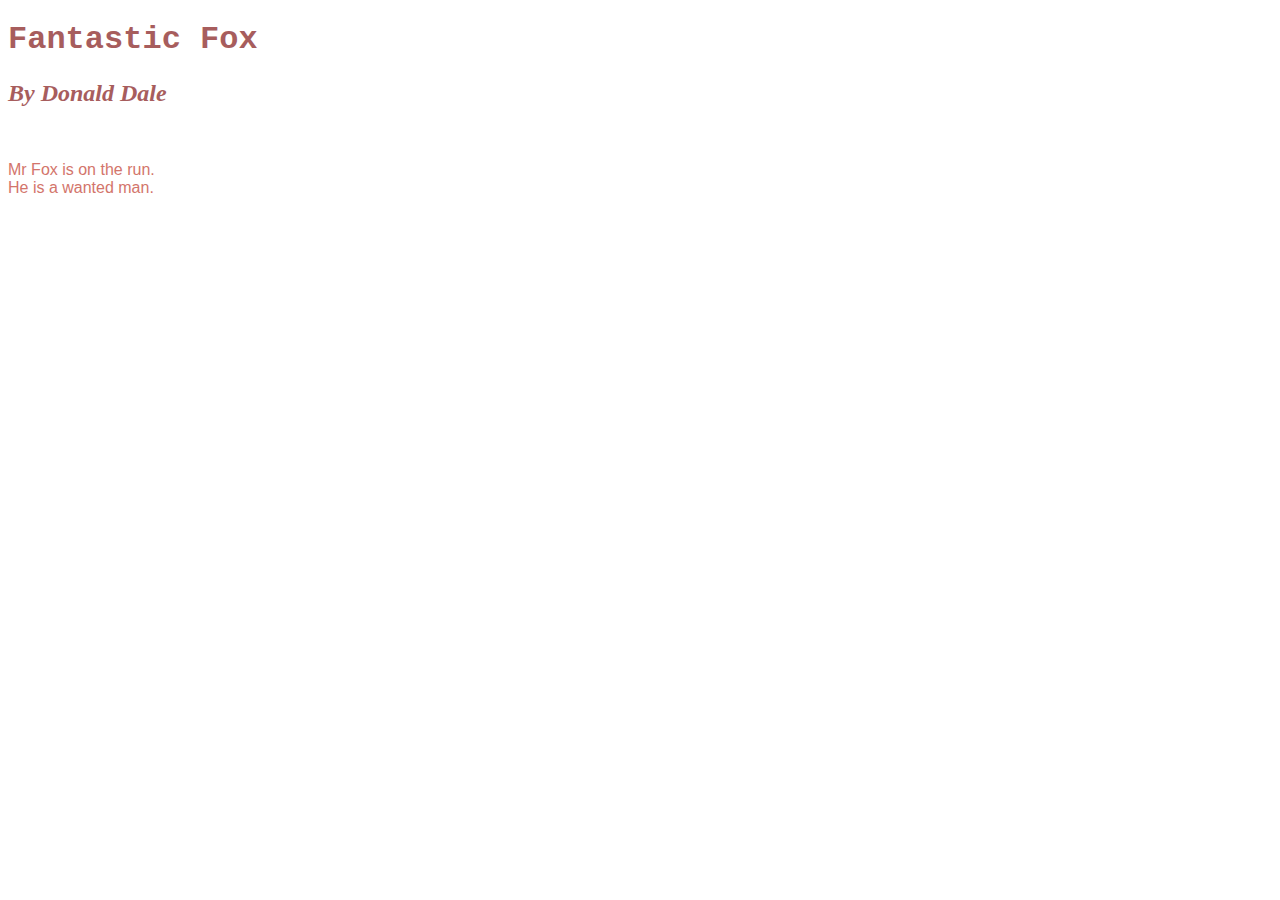
<file: index.html>
<!DOCTYPE html>
<html lang="en">

<head>
    <meta charset="UTF-8">
    <meta http-equiv="X-UA-Compatible" content="IE=edge">
    <meta name="viewport" content="width=device-width, initial-scale=1.0">
    <link rel="stylesheet" href="css/style.css">
    <title>Fantastic Fox</title>
</head>

<body>
    <h1> Fantastic Fox </h1>
    <h2 class ="writer"> By Donald Dale </h2>
    <br>
    <p class = "content">Mr Fox is on the run.
        <br>
        He is a wanted man.
    </p>
</body>

</html>
</file>
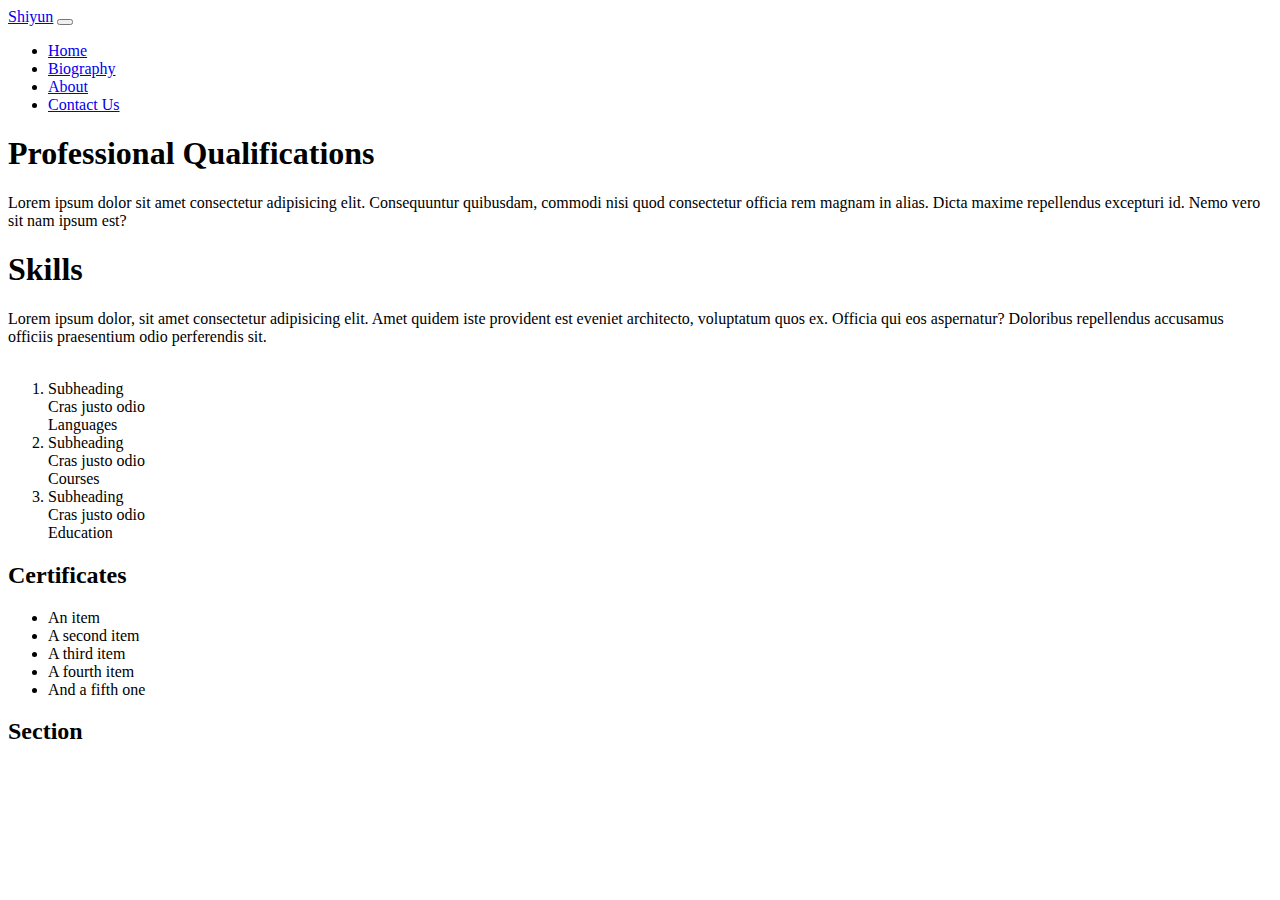
<file: Bio.html>
<!DOCTYPE html>
<html lang="en">
<head>
    <meta charset="UTF-8">
    <meta http-equiv="X-UA-Compatible" content="IE=edge">
    <meta name="viewport" content="width=device-width, initial-scale=1.0">
    
    <!--bootstrap-->
    <link href="https://cdn.jsdelivr.net/npm/bootstrap@5.0.2/dist/css/bootstrap.min.css" rel="stylesheet" integrity="sha384-EVSTQN3/azprG1Anm3QDgpJLIm9Nao0Yz1ztcQTwFspd3yD65VohhpuuCOmLASjC" crossorigin="anonymous">
    <script src="https://cdn.jsdelivr.net/npm/bootstrap@5.0.2/dist/js/bootstrap.bundle.min.js" integrity="sha384-MrcW6ZMFYlzcLA8Nl+NtUVF0sA7MsXsP1UyJoMp4YLEuNSfAP+JcXn/tWtIaxVXM" crossorigin="anonymous"></script>
    
    <title>Biography</title>

</head>
<body>
    
    <div class = "container">
        <nav class="navbar navbar-expand-lg navbar-light bg-light">
            <div class="container-fluid">
              <a class="navbar-brand" href="#">Shiyun</a>
              <button class="navbar-toggler" type="button" data-bs-toggle="collapse" data-bs-target="#navbarNav" aria-controls="navbarNav" aria-expanded="false" aria-label="Toggle navigation">
                <span class="navbar-toggler-icon"></span>
              </button>
              <div class="collapse navbar-collapse" id="navbarNav">
                <ul class="navbar-nav">
                  <li class="nav-item">
                    <a class="nav-link active" aria-current="page" href="#">Home</a>
                  </li>
                  <li class="nav-item">
                    <a class="nav-link" href="#">Biography</a>
                  </li>
                  <li class="nav-item">
                    <a class="nav-link" href="#">About</a>
                  </li>
                  <li class="nav-item">
                    <a class="nav-link" href="#">Contact Us</a>
                  </li>
                </ul>
              </div>
            </div>
          </nav>

          <div class = "container-fluid mt-3">
            <div class="row">
                <!--Multiple layout specification-->
                <div class ="col-md-12">
                    <h1>Professional Qualifications</h1>
                    Lorem ipsum dolor sit amet consectetur adipisicing elit. Consequuntur quibusdam, commodi nisi quod consectetur officia rem magnam in alias. Dicta maxime repellendus excepturi id. Nemo vero sit nam ipsum est?
                </div>

            </div>
        </div>

        <div class = "container-fluid mt-3">
            <div class="row">
                <!--Multiple layout specification-->
                <div class ="col-md-12">
                    <h1>Skills</h1>
                    Lorem ipsum dolor, sit amet consectetur adipisicing elit. Amet quidem iste provident est eveniet architecto, voluptatum quos ex. Officia qui eos aspernatur? Doloribus repellendus accusamus officiis praesentium odio perferendis sit.
                <br>
                <br>
                </div>

                <ol class="list-group list-group-numbered">
                    <li class="list-group-item d-flex justify-content-between align-items-start">
                      <div class="ms-2 me-auto">
                        <div class="fw-bold">Subheading</div>
                        Cras justo odio
                      </div>
                      <span class="badge bg-primary rounded-pill">Languages</span>
                    </li>
                    <li class="list-group-item d-flex justify-content-between align-items-start">
                      <div class="ms-2 me-auto">
                        <div class="fw-bold">Subheading</div>
                        Cras justo odio
                      </div>
                      <span class="badge bg-primary rounded-pill">Courses</span>
                    </li>
                    <li class="list-group-item d-flex justify-content-between align-items-start">
                      <div class="ms-2 me-auto">
                        <div class="fw-bold">Subheading</div>
                        Cras justo odio
                      </div>
                      <span class="badge bg-primary rounded-pill">Education</span>
                    </li>
                  </ol>

            </div>
        </div>

        <div class = "container-fluid mt-3">
            <div class="row">
                <!--Multiple layout specification-->
                <div class ="col-lg-3 col-sm-6">
                    <h2>Certificates</h2>
                    <ul class="list-group list-group-flush">
                        <li class="list-group-item">An item</li>
                        <li class="list-group-item">A second item</li>
                        <li class="list-group-item">A third item</li>
                        <li class="list-group-item">A fourth item</li>
                        <li class="list-group-item">And a fifth one</li>
                      </ul>
                </div>

                <div class ="col-lg-9 col-sm-6">
                    <h2>Section</h2>
                    
                </div>

            </div>
        </div>

</body>
</html>
</file>
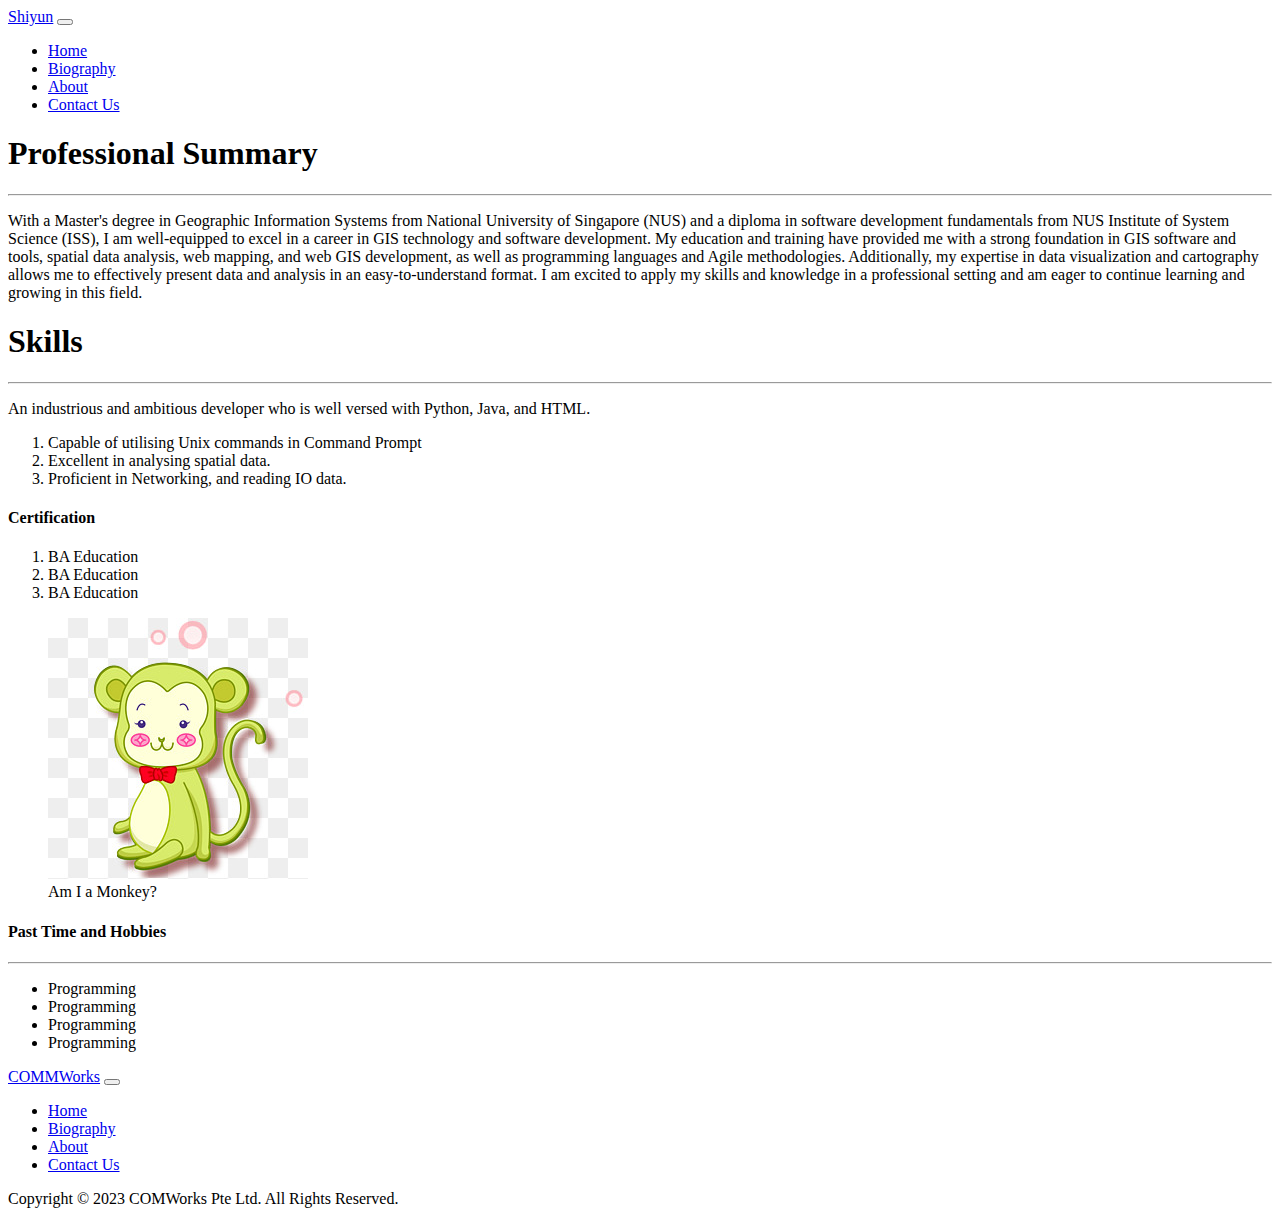
<file: Bio2.html>
<!DOCTYPE html>
<html lang="en">
<head>
    <meta charset="UTF-8">
    <meta http-equiv="X-UA-Compatible" content="IE=edge">
    <meta name="viewport" content="width=device-width, initial-scale=1.0">

    <!--bootstrap-->
    <link href="https://cdn.jsdelivr.net/npm/bootstrap@5.0.2/dist/css/bootstrap.min.css" rel="stylesheet" integrity="sha384-EVSTQN3/azprG1Anm3QDgpJLIm9Nao0Yz1ztcQTwFspd3yD65VohhpuuCOmLASjC" crossorigin="anonymous">
    <script src="https://cdn.jsdelivr.net/npm/bootstrap@5.0.2/dist/js/bootstrap.bundle.min.js" integrity="sha384-MrcW6ZMFYlzcLA8Nl+NtUVF0sA7MsXsP1UyJoMp4YLEuNSfAP+JcXn/tWtIaxVXM" crossorigin="anonymous"></script>

    <title>Professional Intro</title>

</head>
<body>
    <div class = "container">
        <nav class="navbar navbar-expand-lg navbar-light bg-light">
            <div class="container-fluid">
              <a class="navbar-brand" href="#">Shiyun</a>
              <button class="navbar-toggler" type="button" data-bs-toggle="collapse" data-bs-target="#navbarNav" aria-controls="navbarNav" aria-expanded="false" aria-label="Toggle navigation">
                <span class="navbar-toggler-icon"></span>
              </button>
              <div class="collapse navbar-collapse" id="navbarNav">
                <ul class="navbar-nav">
                  <li class="nav-item">
                    <a class="nav-link active" aria-current="page" href="#">Home</a>
                  </li>
                  <li class="nav-item">
                    <a class="nav-link" href="#">Biography</a>
                  </li>
                  <li class="nav-item">
                    <a class="nav-link" href="#">About</a>
                  </li>
                  <li class="nav-item">
                    <a class="nav-link" href="#">Contact Us</a>
                  </li>
                </ul>
              </div>
            </div>
          </nav>

        <div class = "container mt-5">
            <!--Professional Qualifications-->
            <div class = "row">
                <h1> Professional Summary</h1>
                <hr>
                <p>
                With a Master's degree in Geographic Information Systems from National University of Singapore (NUS) and a diploma in software development fundamentals from NUS Institute of System Science (ISS), I am well-equipped to excel in a career in GIS technology and software development. My education and training have provided me with a strong foundation in GIS software and tools, spatial data analysis, web mapping, and web GIS development, as well as programming languages and Agile methodologies. Additionally, my expertise in data visualization and cartography allows me to effectively present data and analysis in an easy-to-understand format. I am excited to apply my skills and knowledge in a professional setting and am eager to continue learning and growing in this field.</p>                <!--Skillss-->
            <div class = "row">
                <h1> Skills</h1>
                <hr>
                <p>An industrious and ambitious developer who is well versed with Python, Java, and HTML. </p>
                <ol>
                    <li>Capable of utilising Unix commands in Command Prompt</li>
                    <li>Excellent in analysing spatial data. </li>
                    <li>Proficient in Networking, and reading IO data. </li>
                </ol>
            </div>
        </div>

        <div class="container-fluid">
            
            <div class ="row">
                <aside>
                    <div class = "col-md-4">
                        <h4>Certification</h4>
                        <ol>
                            <li>BA Education</li>
                            <li>BA Education</li>
                            <li>BA Education</li>
                        </ol>

                     
            </aside></div>
            <div class ="col-md-8">
                <section>
                    <div class="row-md-5">
                        <figure>
                            <img src="./images/monkey.jpg">
                            <figcaption>Am I a Monkey?</figcaption>
                        </figure>
                    </div>

                    <div class = "row-md-7">
                        <h4>Past Time and Hobbies</h4>
                        <hr>
                        <ul>
                            <li>Programming</li>
                            <li>Programming</li>
                            <li>Programming</li>
                            <li>Programming</li>

                        </ul>
                    </div>
                </section>
            </div>
            
        </div>

        <footer>
            <nav class="navbar navbar-expand-lg navbar-light bg-light">
                <div class="container-fluid">
                  <a class="navbar-brand" href="#">COMMWorks</a>
                  <button class="navbar-toggler" type="button" data-bs-toggle="collapse" data-bs-target="#navbarNav" aria-controls="navbarNav" aria-expanded="false" aria-label="Toggle navigation">
                    <span class="navbar-toggler-icon"></span>
                  </button>
                  <div class="collapse navbar-collapse" id="navbarNav">
                    <ul class="navbar-nav">
                      <li class="nav-item">
                        <a class="nav-link active" aria-current="page" href="#">Home</a>
                      </li>
                      <li class="nav-item">
                        <a class="nav-link" href="#">Biography</a>
                      </li>
                      <li class="nav-item">
                        <a class="nav-link" href="#">About</a>
                      </li>
                      <li class="nav-item">
                        <a class="nav-link" href="#">Contact Us</a>
                      </li>
                    </ul>
                  </div>
                </div>
              </nav>
            Copyright &copy; 2023 COMWorks Pte Ltd. All Rights Reserved. 
        </footer>

    </div>
   
</body>
</html>
</file>
<file: css/style.css>
h1{
    /*decides type of font*/
    font-family: 'Courier New', Courier, monospace;
    font-weight: bold;
    color: #A75D5D;
}

strong {
    text-shadow: 5px 5px 5px grey;
}

.writer{
    font-size: 5;
    font-style: italic;
    color: #A75D5D;
}

.content{
    font-size: 10;
    font-family: Verdana, Geneva, Tahoma, sans-serif;
    color: #D3756B;
}
</file>
